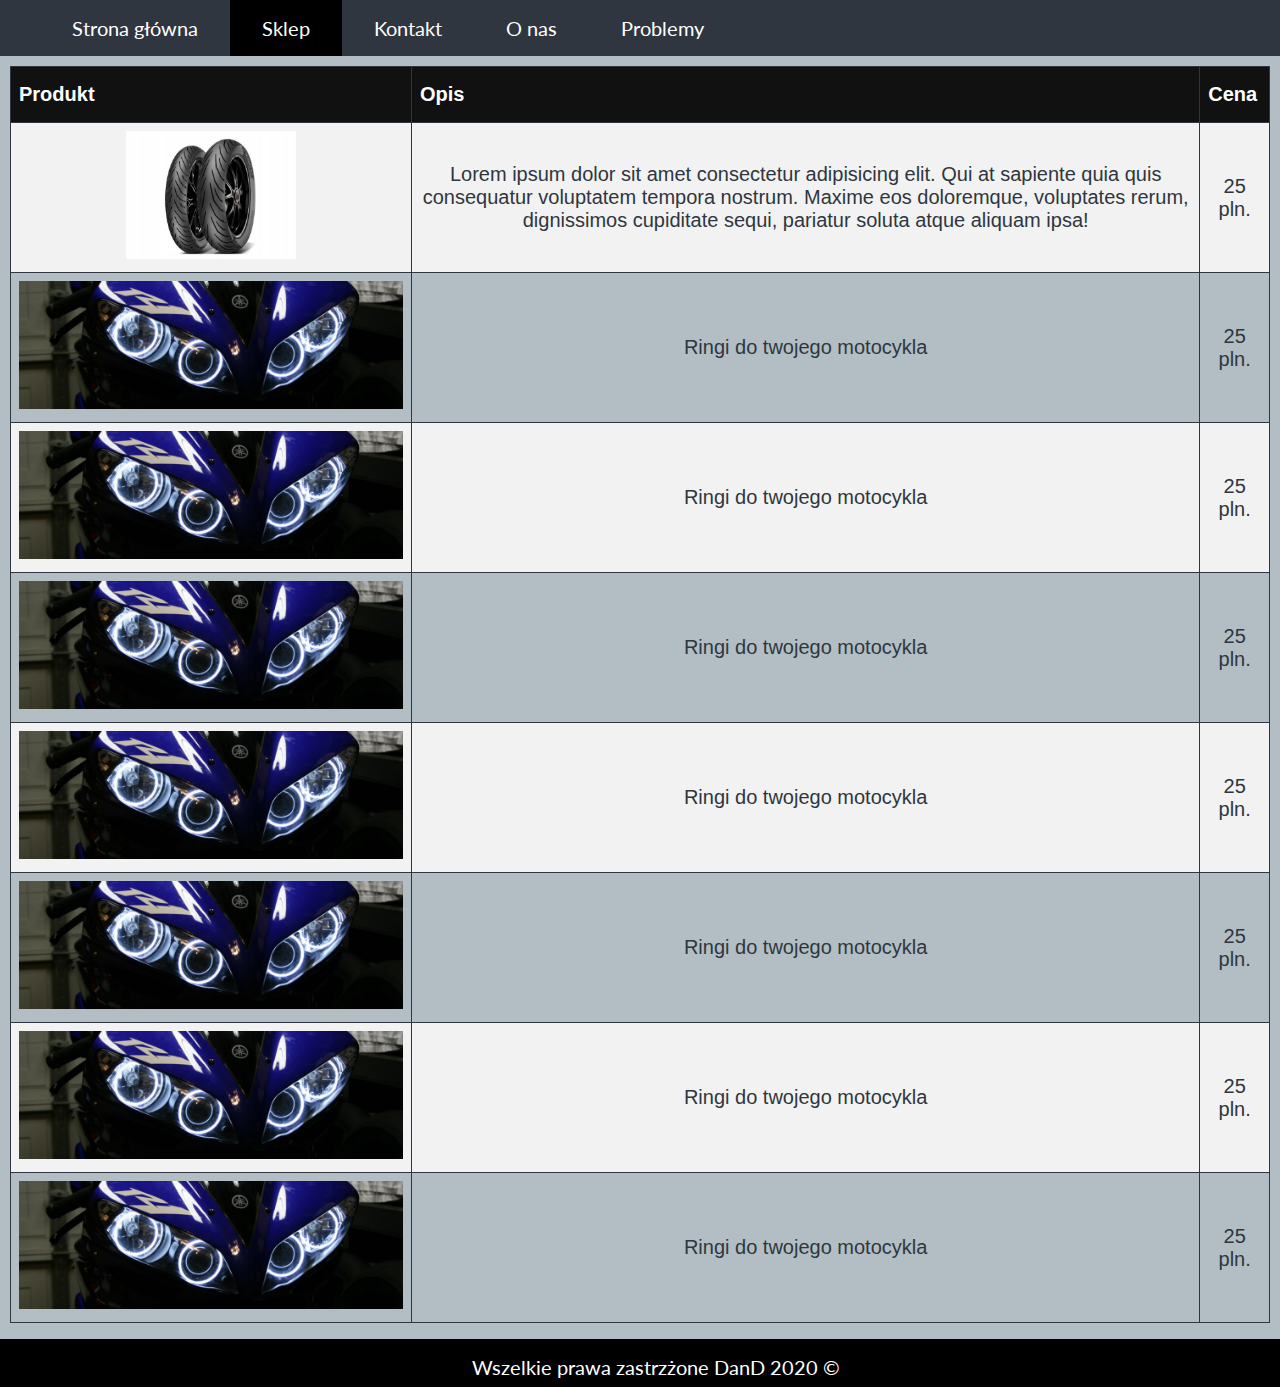
<file: nowosci.html>
<!DOCTYPE html>
<html>

<head>
    <meta charset="UTF-8" />
    <meta name="viewport" content="width=device-width, initial-scale=1.0" />
    <meta http-eguiv="X-UA-Compatible" content="ie=edge" />
    <title>Sklep</title>
    <link rel="stylesheet" href="nowosci.css">
    <link rel="stylesheet" href="css/fontello.css" type="text/css" />
    <link href='http://fonts.googleapis.com/css?family=Lato|Josefin+Sans&subset=latin,latin-ext' rel='stylesheet' type='text/css'>
</head>

<body>
      <div class="containter">
        <ul class="menu">
            <li><a href="index.html">Strona główna</a></li>
            <li><a class="active" href="nowosci.html">Sklep</a></li>
            <li><a href="kontakt.html">Kontakt</a></li>
            <li><a href="onas.html">O nas</a></li>
            <li><a href="problemy.html">Problemy</a></li>
        </ul>

        <div class="middle">
            <table class="customers">
                <tr>
                  <th>Produkt</th>
                  <th>Opis</th>
                  <th>Cena</th>
                </tr>
                <tr>
                  <td><img src="zdj/pirelli.jpg" alt="Ringi"></td>
                  <td>Lorem ipsum dolor sit amet consectetur adipisicing elit.
                      Qui at sapiente quia quis consequatur voluptatem tempora nostrum.
                      Maxime eos doloremque, voluptates rerum, dignissimos cupiditate sequi,
                      pariatur soluta atque aliquam ipsa!</td>
                  <td>25 pln.</td>
                </tr>
                <tr>
                    <td><img src="zdj/ringi.jpg" alt="Ringi"></td>
                    <td>Ringi do twojego motocykla</td>
                    <td>25 pln.</td>
                </tr>
                <tr>
                    <td><img src="zdj/ringi.jpg" alt="Ringi"></td>
                    <td>Ringi do twojego motocykla</td>
                    <td>25 pln.</td>
                </tr>
                <tr>
                    <td><img src="zdj/ringi.jpg" alt="Ringi"></td>
                    <td>Ringi do twojego motocykla</td>
                    <td>25 pln.</td>
                </tr>
                <tr>
                    <td><img src="zdj/ringi.jpg" alt="Ringi"></td>
                    <td>Ringi do twojego motocykla</td>
                    <td>25 pln.</td>
                </tr>
                <tr>
                    <td><img src="zdj/ringi.jpg" alt="Ringi"></td>
                    <td>Ringi do twojego motocykla</td>
                    <td>25 pln.</td>
                </tr>
                <tr>
                    <td><img src="zdj/ringi.jpg" alt="Ringi"></td>
                    <td>Ringi do twojego motocykla</td>
                    <td>25 pln.</td>
                </tr>
                <tr>
                    <td><img src="zdj/ringi.jpg" alt="Ringi"></td>
                    <td>Ringi do twojego motocykla</td>
                    <td>25 pln.</td>
                </tr>
              </table>
        </div>
        <div class="footer">
            Wszelkie prawa zastrzżone DanD 2020 &copy;
        </div>
    </div>
</body>

</html>
</file>
<file: nowosci.css>
html, body 
{
  margin:0;
  padding:0;
  
}

html 
{
  height: 100%;
}

body
{
  min-height: 100%;
  background-color: #b2bec3;
  width: 100%;
  margin: 0px;
  font-family: 'Lato', sans-serif;
  font-size: 20px;
}
.menu 
{
  list-style-type: none;
  margin: 0;
  padding: 0,125rem;
  overflow: hidden;
  background-color: #2f3640;
}

.menu li 
{
  float: left;
}
.menu li a 
{
  display: block;
  color: white;
  text-align: center;
  padding: 1rem 2rem;
  text-decoration: none;
}

.menu li a:hover
{
  background-color: #111;
}
.active 
{
  background-color:black;
}
.container {
  min-height:100%;
  position:relative;
}
.middle {
  padding:10px;
  padding-bottom:1rem;
}
.customers {
  font-family: "Trebuchet MS", Arial, Helvetica, sans-serif;
  border-collapse: collapse;
  width: 100%;
}

.customers td, .customers th {
  border: 1px solid #2f3640;
  color: #2f3640;
  text-align: center;
  padding: 0.5rem;
}

.customers tr:nth-child(even){background-color: #f2f2f2;}

.customers tr:hover {background-color: #ddd;}

.customers th {
  padding-top: 1rem;
  padding-bottom: 1rem;
  text-align: left;
  background-color: #111;
  color: white;
}
.customers img {
  height: 8rem;
  width: auto;
}
.footer {
  position: relative;
  clear:both;
  bottom:0;
  width:100%;
  height:1rem;
  background-color: black;
	color: white;
	text-align: center;
  padding: 1rem;
}
</file>
<file: css/fontello.css>
@font-face {
  font-family: 'fontello';
  src: url('../font/fontello.eot?8811196');
  src: url('../font/fontello.eot?8811196#iefix') format('embedded-opentype'),
       url('../font/fontello.woff?8811196') format('woff'),
       url('../font/fontello.ttf?8811196') format('truetype'),
       url('../font/fontello.svg?8811196#fontello') format('svg');
  font-weight: normal;
  font-style: normal;
}
/* Chrome hack: SVG is rendered more smooth in Windozze. 100% magic, uncomment if you need it. */
/* Note, that will break hinting! In other OS-es font will be not as sharp as it could be */
/*
@media screen and (-webkit-min-device-pixel-ratio:0) {
  @font-face {
    font-family: 'fontello';
    src: url('../font/fontello.svg?8811196#fontello') format('svg');
  }
}
*/
 
 [class^="icon-"]:before, [class*=" icon-"]:before {
  font-family: "fontello";
  font-style: normal;
  font-weight: normal;
  speak: none;
 
  display: inline-block;
  text-decoration: inherit;
  width: 1em;
  margin-right: .2em;
  text-align: center;
  /* opacity: .8; */
 
  /* For safety - reset parent styles, that can break glyph codes*/
  font-variant: normal;
  text-transform: none;
 
  /* fix buttons height, for twitter bootstrap */
  line-height: 1em;
 
  /* Animation center compensation - margins should be symmetric */
  /* remove if not needed */
  margin-left: .2em;
 
  /* you can be more comfortable with increased icons size */
  /* font-size: 120%; */
 
  /* Font smoothing. That was taken from TWBS */
  -webkit-font-smoothing: antialiased;
  -moz-osx-font-smoothing: grayscale;
 
  /* Uncomment for 3D effect */
  /* text-shadow: 1px 1px 1px rgba(127, 127, 127, 0.3); */
}
 
.icon-facebook:before { content: '\e800'; font-size: 76px; margin-top: 35px;} /* '' */
.icon-twitter:before { content: '\e801'; font-size: 76px; margin-top: 35px;} /* '' */
.icon-youtube:before { content: '\e802'; font-size: 76px; margin-top: 35px;} /* '' */
.icon-gplus:before { content: '\e803'; font-size: 76px; margin-top: 35px;} /* '' */
.icon-user:before { content: '\e804'; font-size: 76px; margin-top: 20px;} /* '' */
.icon-laptop:before { content: '\e805'; font-size: 76px; margin-top: 20px;} /* '' */
.icon-graduation-cap:before { content: '\e806'; font-size: 76px; margin-top: 20px;} /* '' */
.icon-mail:before { content: '\e807'; font-size: 76px; margin-top: 20px;} /* '' */
.icon-mail-alt:before { content: '\e808'; } /* '' */
</file>
